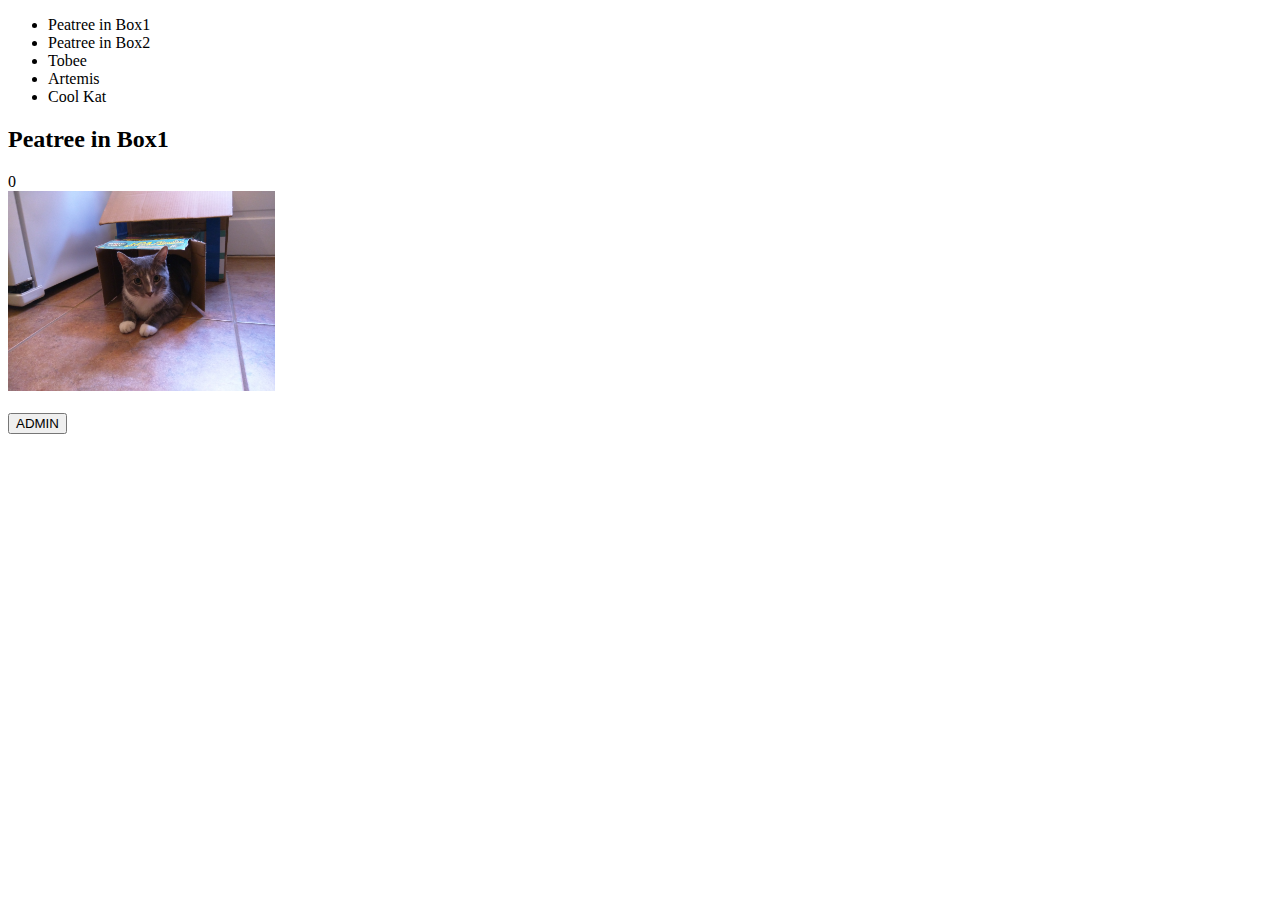
<file: index.html>
﻿<!DOCTYPE html>
<html>
<head>
    <meta charset="UTF-8">
    <title>Cat Clicker v3.0</title>
    <link rel="stylesheet" href="css/app.css">
    <script src="https://ajax.googleapis.com/ajax/libs/jquery/3.3.1/jquery.min.js"></script>
</head>
<body>
    <ul id="cat-list"></ul>
    <div id="cat">
        <h2 id="cat-name"></h2>
        <div id="cat-count"></div>
        <img id="cat-img" src="" alt="cute cat" />
    </div>
    <br />
    <div id="admin">
        <button id="adminButton" type="button">ADMIN</buttontype="button">
    </div>
    <br />
    <div class="container">
        <form id="adminForm">
            Name: <input id="newName" type="text" name="newName" />
            <br />
            URL: <input type="text" name="newURL" />
            <br />
            # of Clicks: <input type="number" name="newClicks" />
        </form>
    </div>
    <br />
    <div>
        <button id="cancel" type="button">
            Cancel</buttontype="button">
        <button id="submit" type="button">Submit</buttontype="button">
</div>
    
   
</body>
<script src="js/app.js"></script>
</html>
</file>
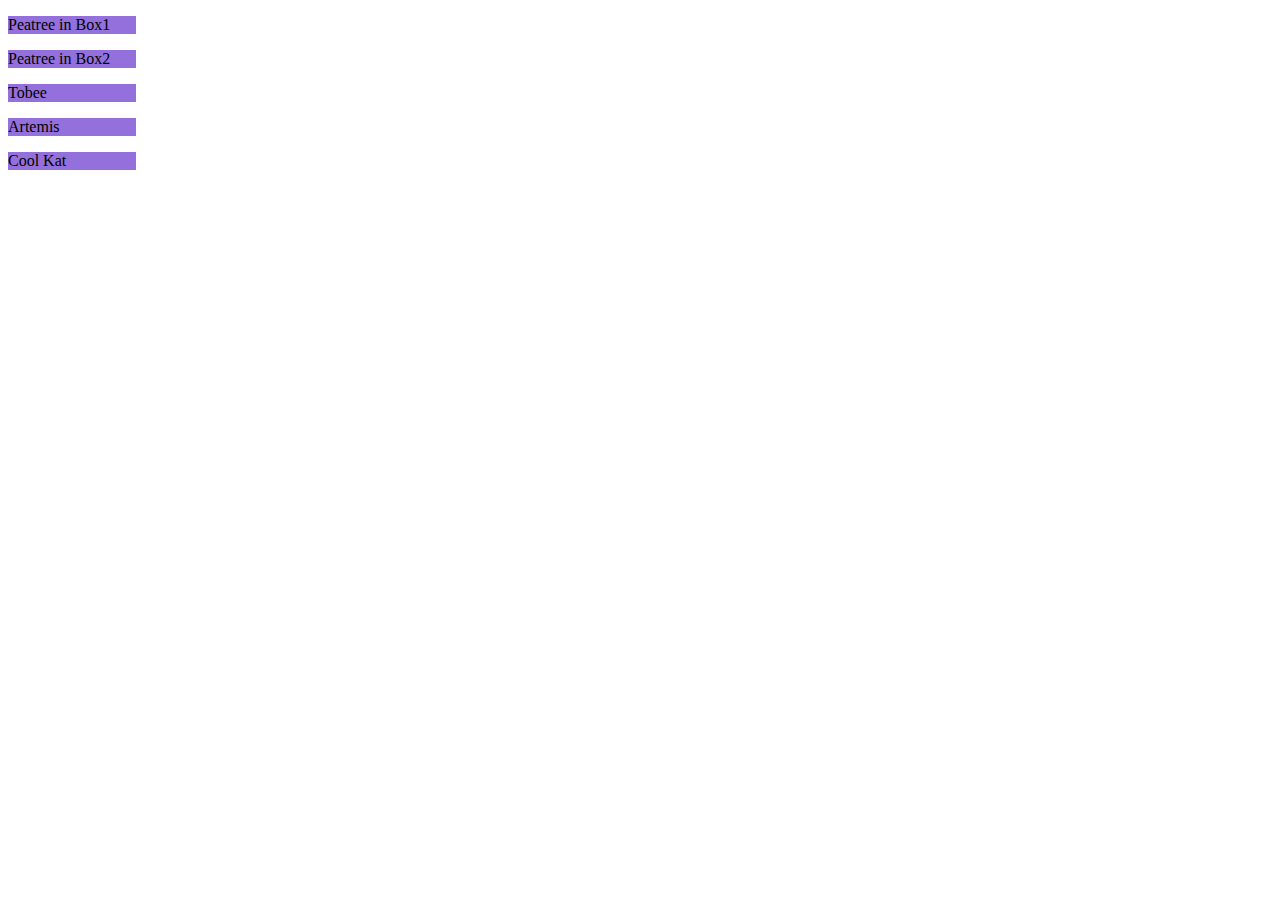
<file: Documents/GitHub/Front-End Web Developer Nanodegree Program_Phase2/Cat Clicker/Cat Clicker v3 - Premium/index.html>
﻿<!DOCTYPE html>
<html>
<head>
    <meta charset="UTF-8">
    <title>Cat Clicker v3.0</title>
    <link rel="stylesheet" href="css/app.css">
    <script src="https://ajax.googleapis.com/ajax/libs/jquery/3.3.1/jquery.min.js"></script>
</head>
<body>

</body>
<script src="js/app.js"></script>
</html>
</file>
<file: css/app.css>
img {
    height: 200px;
}

p {
    background-color: mediumpurple;
    width: 8em;
}

.container {
    width: 275px;
}

.container input {
    width: 100%;
    
    
}

button {
    cursor: pointer;
    
}

#submit {
    margin: 1em;
}
</file>
<file: Documents/GitHub/Front-End Web Developer Nanodegree Program_Phase2/Cat Clicker/Cat Clicker v3 - Premium/css/app.css>
img {
    width: 200px;
}

p {
    background-color: mediumpurple;
    width: 8em;
}
</file>
